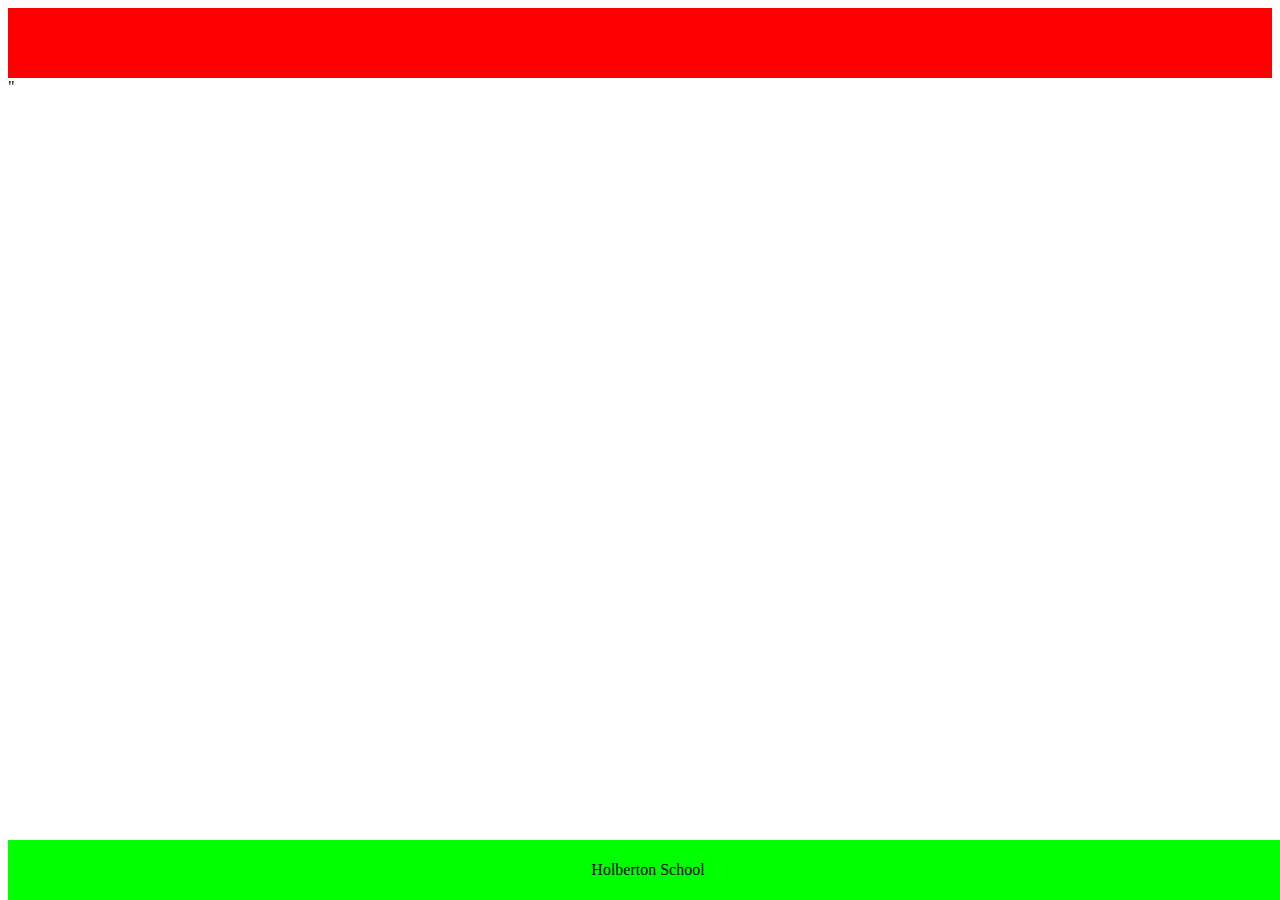
<file: web_static/0-index.html>
<!DOCTYPE html>
<HTML LANG="EN">
    <head>
        <meta charset="utf-8">
        <title>AirBnb Clone</title>
    </head>
    <body style="min-height: 100;">
    <header>
        <div style="background-color: #FF0000; height: 70px; width: 100%;"></div>
    </header>
<footer>
    <div style="background-color: #00FF00; height: 60px; width: 100%; text-align: center; position: fixed; bottom: 0; line-height: 60px;">Holberton School</div>" 
</footer></body>
</HTML>
</file>
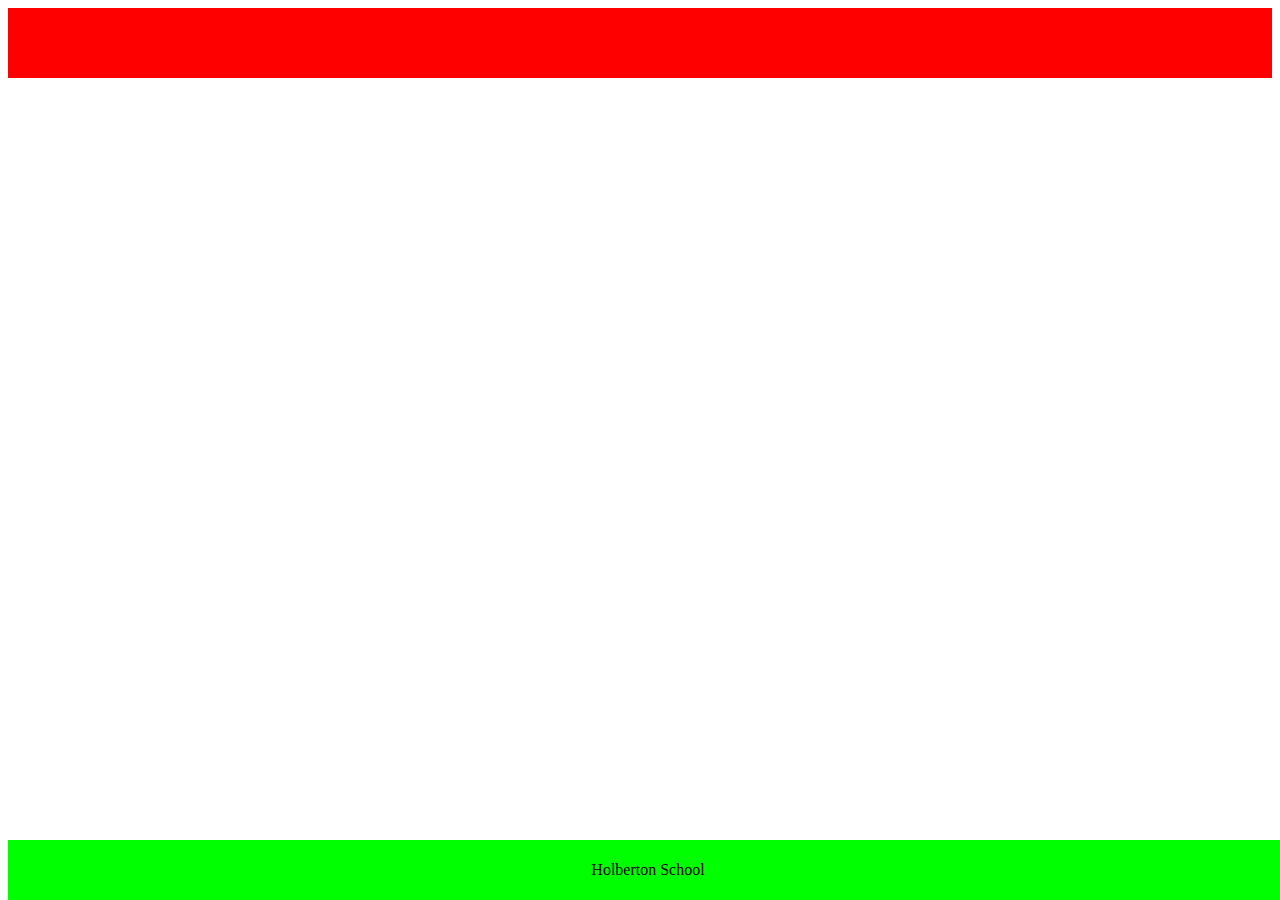
<file: web_static/1-index.html>
<!DOCTYPE html>
<html lang="en">
    <head>
        <meta charset="utf-8">
        <title>AirBnB Clone</title>
        <style>
            body {
                min-height: 100;
            }
            header div {
                background-color: #FF0000;
                height: 70px;
                width: 100%
            }
            footer div {
                background-color: #00FF00;
                height: 60px;
                width: 100%;
                text-align: center;
                position: fixed;
                bottom: 0;
                line-height: 60px;
            }
            </style>
    </head>
    <body>
        <header>
            <div></div>
        </header>
        <footer>
            <div>Holberton School</div>
        </footer>
    </body>
</html>
</file>
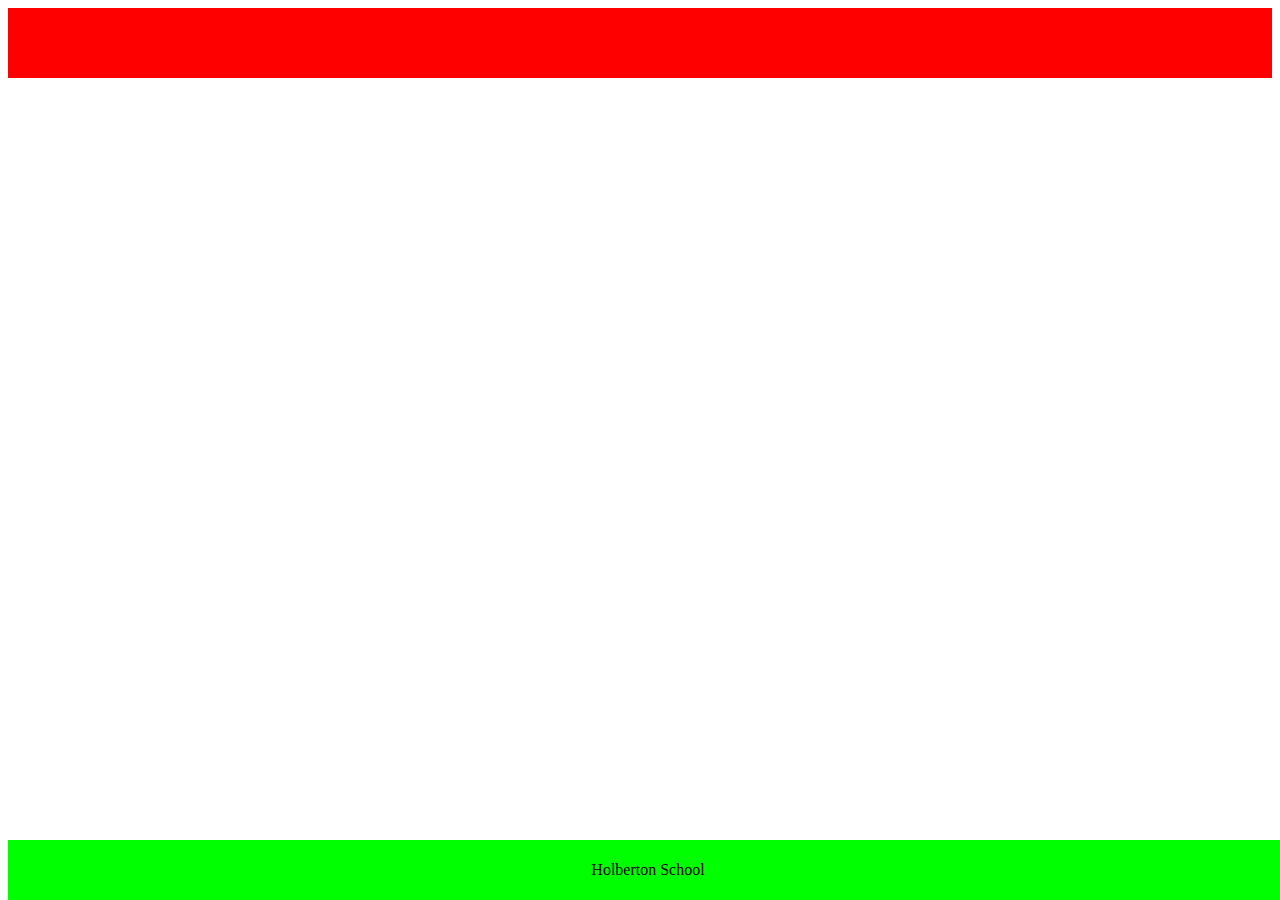
<file: web_static/2-index.html>
<!DOCTYPE html>
<html>
    <head>
        <title>AirBnB Clone</title>
        <link rel="stylesheet" href="styles/2-common.css">
        <link rel="stylesheet" href="styles/2-header.css">
        <link rel="stylesheet" href="styles/2-footer.css">
    </head>
    <body>
        <header>
            <div></div>
        </header>
        <footer>
            <div>Holberton School</div>
        </footer>
    </body>
</html>
</file>
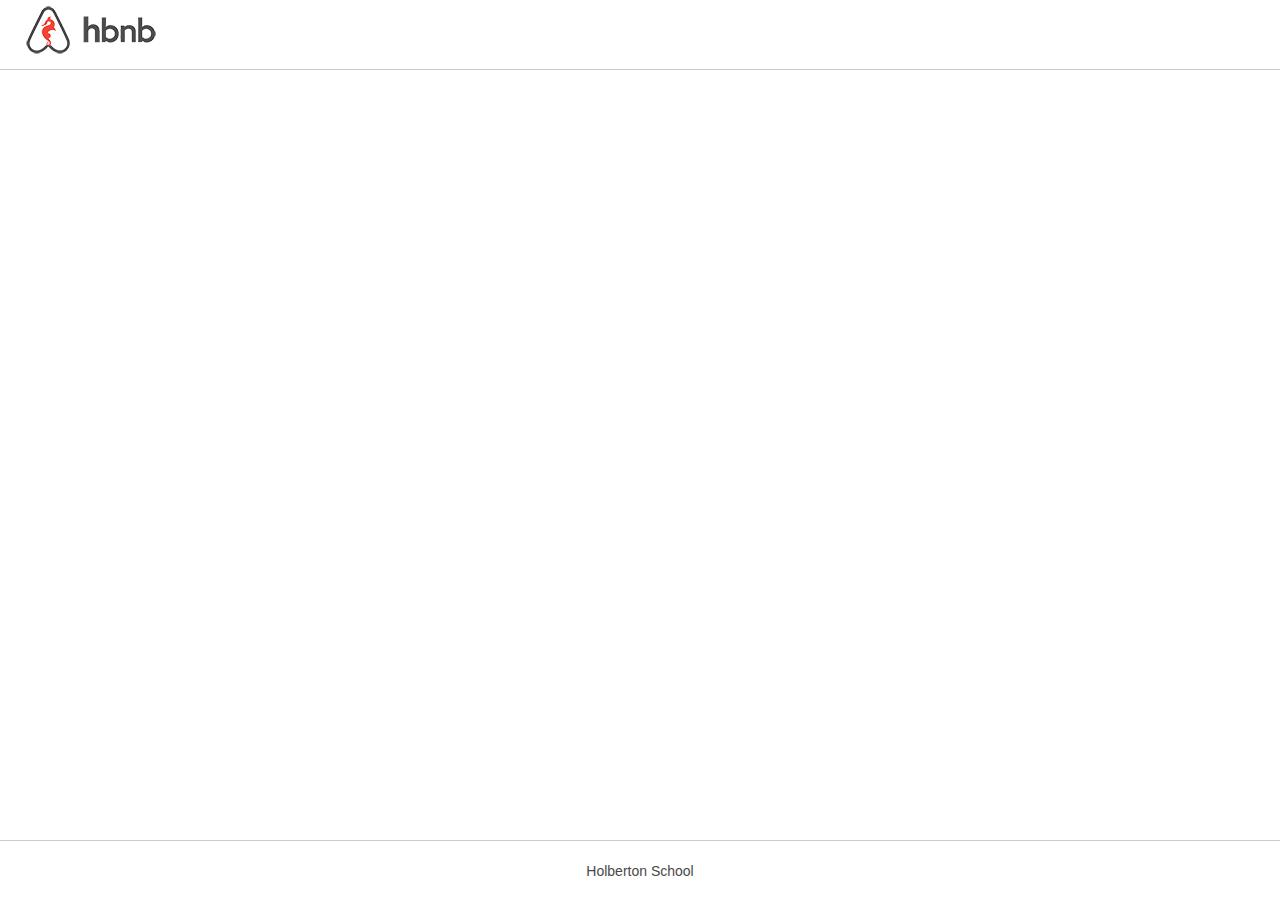
<file: web_static/3-index.html>
<html lang="en">
    <head>
        <title>AirBnB Clone</title>
        <link rel="icon" href="images/icon.png">
        <link rel="stylesheet" href="styles/3-common.css">
        <link rel="stylesheet" href="styles/3-footer.css">
        <link rel="stylesheet" href="styles/3-header.css">
    </head>
    <body>
        <header>
            <div class="header">
                <div class="logo"></div>
            </div>
        </header>
        <footer>
            <div class="footText">
                <p>Holberton School</p>
            </div>
        </footer>
    </body>
</html>
</file>
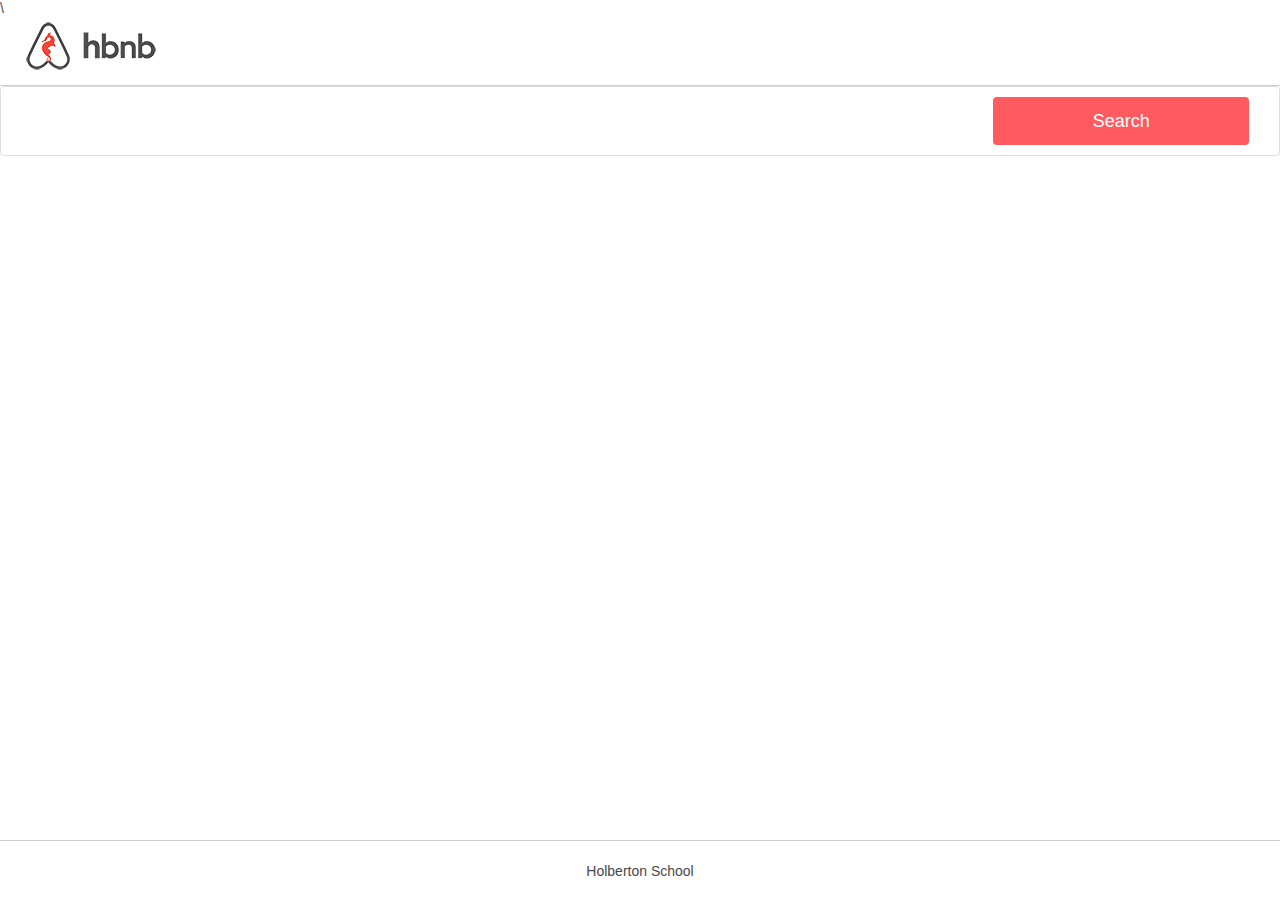
<file: web_static/4-index.html>
<html lang="en">
    <head>
        <meta charset="UTF-8">
        <meta http-equiv="X-UA-Compatible" content="IE-edge">
        <meta name="viewport" content="width=device-width, initial-scale=1.0">
        <title>AirBnB Clone</title>
        <link rel="icon" href="images/icon.png">\
        <link rel="stylesheet" href="styles/4-common.css">
        <link rel="stylesheet" href="styles/3-header.css">
        <link rel="stylesheet" href="styles/3-footer.css">
        <link rel="stylesheet" href="styles/4-filters.css">
    </head>
    <body>
        <header>
            <div class="header">
                <div class="logo">
                </div>
            </div>
        </header>
        <div>
            <section class="filters">
                <button>Search</button>
            </section>
        </div>
        <footer>
            <div class="footText">
                <p>Holberton School</p>
            </div>
        </footer>
    </body>
</html>
</file>
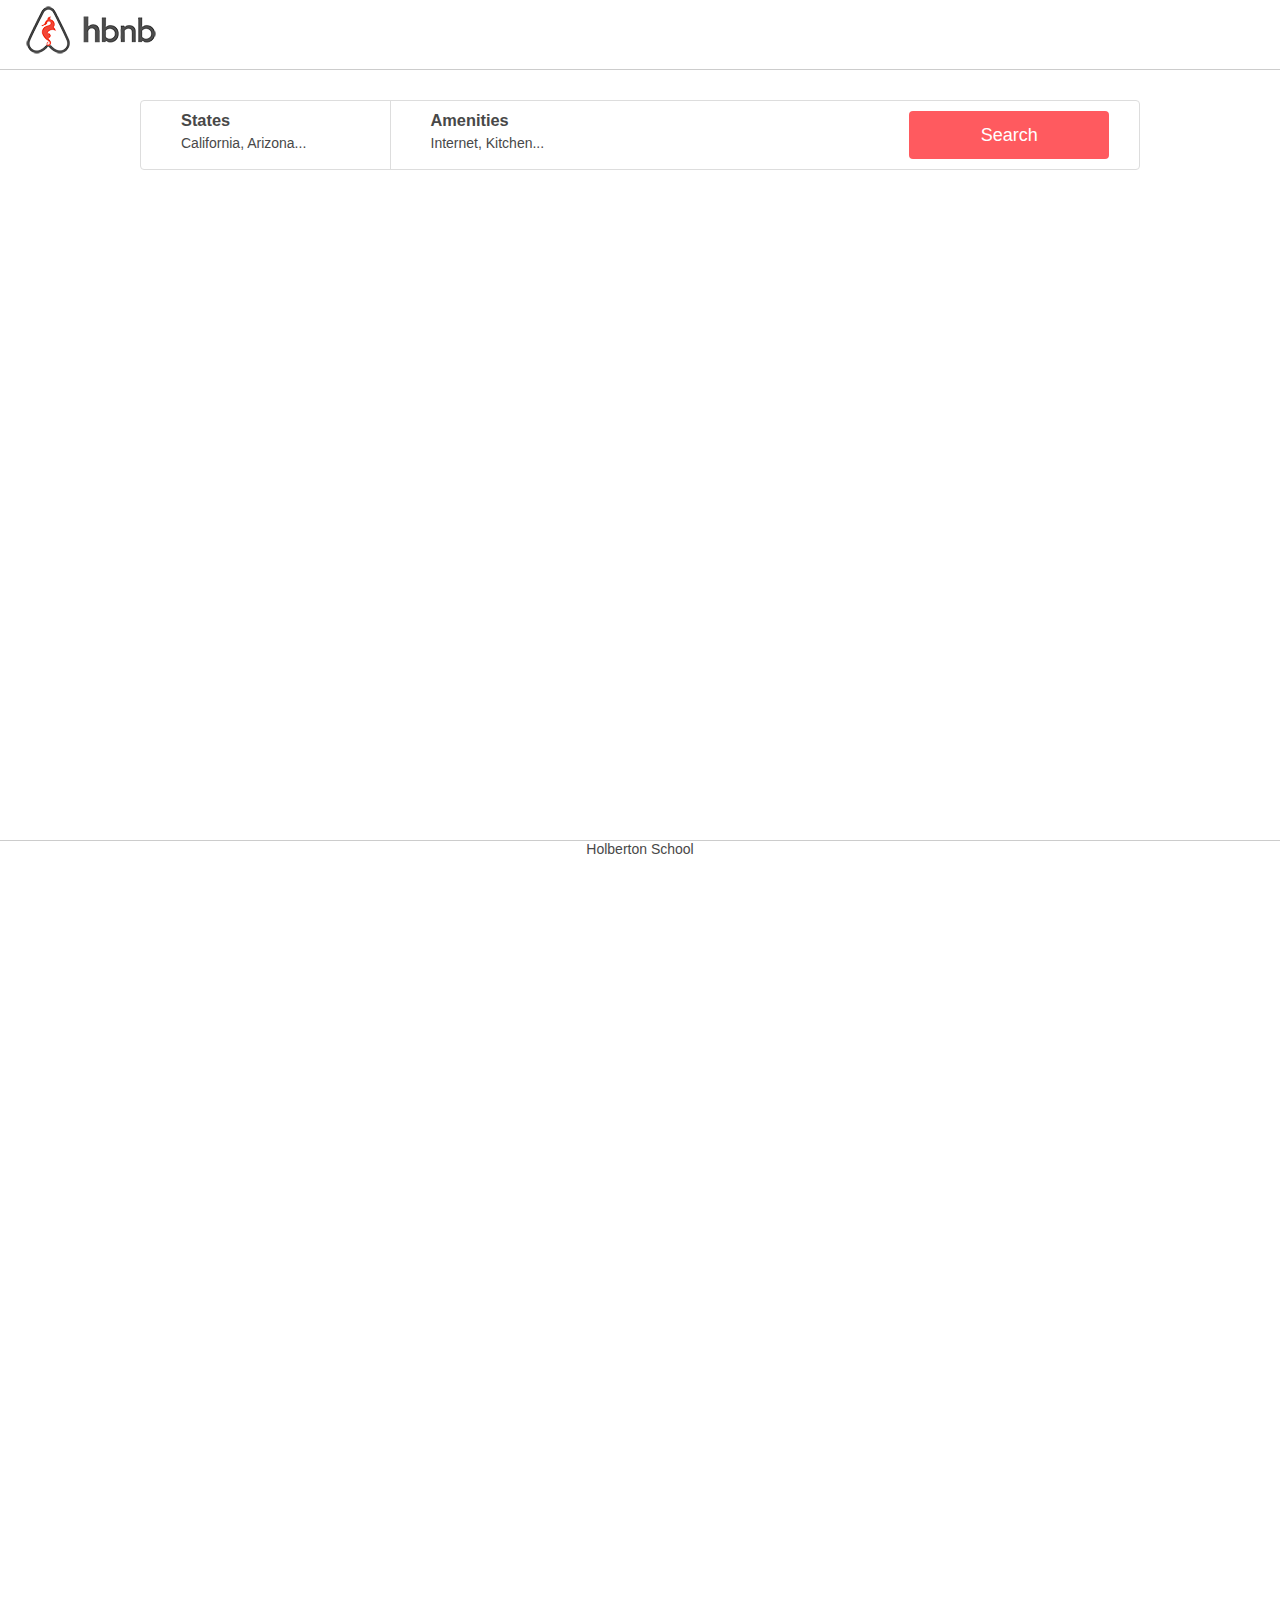
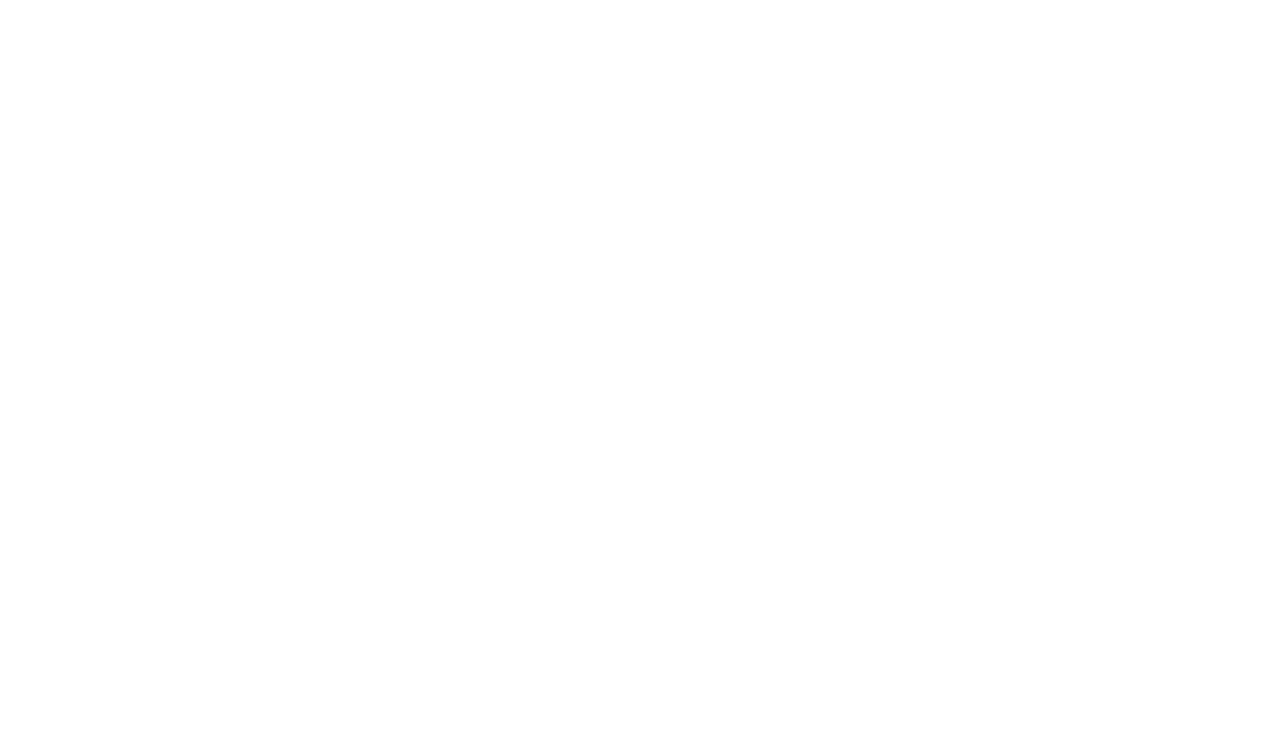
<file: web_static/5-index.html>
<!DOCTYPE html>
<html lang="en">
    <head>
        <meta charset="utf-8">
        <title>AirBnB Clone</title>
        <link rel="icon" href="images/icon.png">
        <link rel="stylesheet" href="styles/4-common.css">
        <link rel="stylesheet" href="styles/3-header.css">
        <link rel="Stylesheet" href="styles/3-footer.css">
        <link rel="stylesheet" href="styles/5-filters.css">
    </head>
    <body>
        <header>
            <div class="header">
                <div class="logo">
                </div>
            </div>
        </header>
        <div class="container">
            <section class="filters">
                <div class="locations">
                    <h3>States</h3>
                    <h4>California, Arizona...</h4>
                </div>
                <div class="amenities">
                    <h3>Amenities</h3>
                    <h4>Internet, Kitchen...</h4>
                </div>
                <button>Search</button>
            </section>
        </div>
        <footer>
            <div class="="footText>
                <p>Holberton School</p>
            </div>
        </footer>
    </body>
</html>
</file>
<file: web_static/styles/2-common.css>
body {
    min-height: 100%;
}
</file>
<file: web_static/styles/2-header.css>
header div {
    background-color: #FF0000;
    height: 70px;
    width: 100%
}
</file>
<file: web_static/styles/2-footer.css>
footer div {
    background-color: #00FF00;
    height: 60px;
    width: 100%;
    text-align: center;
    position: fixed;
    bottom: 0;
    line-height: 60px;
}
</file>
<file: web_static/styles/3-common.css>
* {
    box-sizing: border-box;
    margin: 0;
    padding: 0;
}

body {
    color: #484848;
    font-size: 14px;
    font-family: Circular,"Helvetica Neue",Helvetica,Arial, Helvetica, sans-serif;
    display: flex;
    flex-direction: row;
    flex-wrap: wrap;
}
</file>
<file: web_static/styles/3-footer.css>
footer {
    display: flex;
    border-top: 1px solid #CCCCCC;
    height: 60px;
    width: 100%;
    background-color: white;
    align-items: stretch;
    flex-direction: row;
    justify-content: center;
    bottom: 0;
    position: fixed;
}

.footText {
    text-align: center;
    display: flex;
    align-items: center;

}
</file>
<file: web_static/styles/3-header.css>
header {
    background-color: white;
    height: 70px;
    width: 100%;
    border-bottom: 1px solid #CCCCCC;
}

.logo {
    background-image: url('../images/logo.png');
    margin-left: 20px;
    height: 60px;
    width: 140px;
    border-bottom: none;
}
</file>
<file: web_static/styles/4-common.css>
* {
    box-sizing: border-box;
    margin: 0;
    padding: 0;
}

html {
    height: 100vh;
}

body {
    color : #484848;
    font-size: 14px;
    font-family: Circular,"Helvetica Neue", Arial, Helvetica, sans-serif;
    position: relative;
    height:100%
}

.container {
    max-width: 1000px;
    margin: 30px auto;
    height: 250%
}
</file>
<file: web_static/styles/4-filters.css>
.filters {
    color: white;
    height: 70px;
    width: 100%;
    border: 1px solid #DDDDDD;
    border-radius: 4px;
    margin: 0 auto;
    display: flex;
    align-items: center;
    justify-content: flex-end;
}

button {
    font-size: 18px;
    background-color: #ff5a5f;
    color: #FFFFFF;
    height: 48px;
    width: 20%;
    border: none;
    border-radius: 4px;
    margin-right: 30px;
}

button:hover {
    opacity: 0.9;
}
</file>
<file: web_static/styles/5-filters.css>
.filters {
    color: white;
    height: 70px;
    width: 100%;
    border: 1px solid #DDDDDD;
    border-radius: 4px;
    display: flex;
    align-items: center;
}

button {
    font-size: 18px;
    background-color: #ff5a5f;
    color: #FFFFFF;
    height: 48px;
    width: 20%;
    border: none;
    border-radius: 4px;
    margin-right: 30px;
    margin-left: auto;
}

button:hover {
    opacity: 0.9;
}

h3 {
    font-weight: 600;
    color: #484848;
    margin: 10px 40px 5px
}

h4 {
    font-weight: 400;
    font-size: 14px;
    color: #484848;
    margin: 0 40px;
}

.locations,
.amenities {
    height: 100%;
    width: 25%
}

.locations {
    border-right: 1px solid #DDDDDD;
}
</file>
